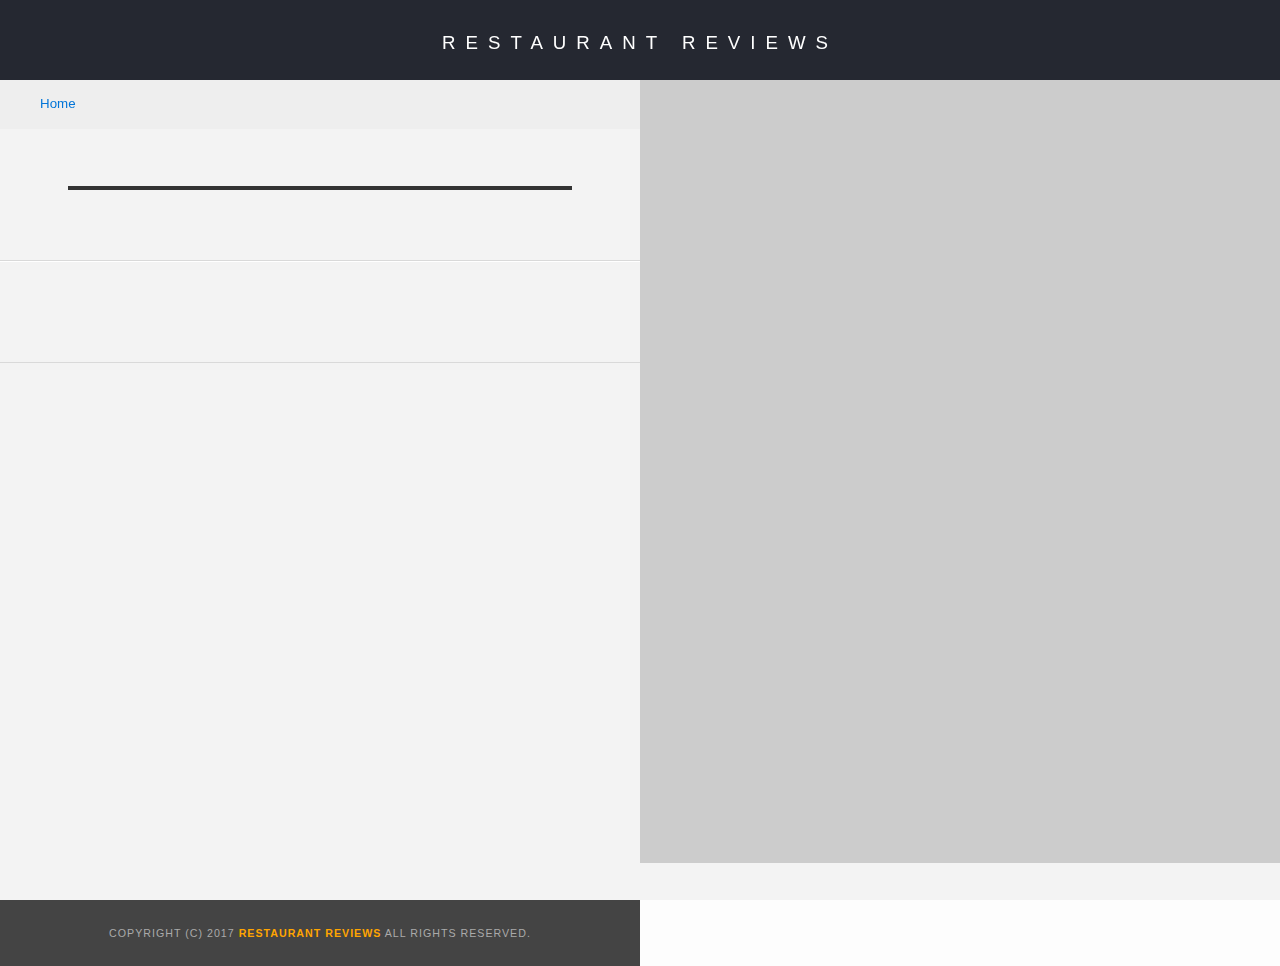
<file: restaurant.html>
<!DOCTYPE html>
<html lang="en">

<head>
  <meta charset="utf-8">
  <meta name="viewport" content="width=device-width, initial-scale=1.0">
  <!-- Normalize.css for better cross-browser consistency -->
  <link rel="stylesheet" src="//normalize-css.googlecode.com/svn/trunk/normalize.css" />
  <!-- Main CSS file -->
  <link rel="stylesheet" href="css/styles.css" type="text/css">
  <link rel="stylesheet" href="https://unpkg.com/leaflet@1.3.1/dist/leaflet.css" integrity="sha512-Rksm5RenBEKSKFjgI3a41vrjkw4EVPlJ3+OiI65vTjIdo9brlAacEuKOiQ5OFh7cOI1bkDwLqdLw3Zg0cRJAAQ==" crossorigin=""/>
  <title>Restaurant Info</title>
</head>

<body class="inside">
  <!-- Beginning header -->
  <header>
    <!-- Beginning nav -->
    <nav>
      <h1><a href="/">Restaurant Reviews</a></h1>
    </nav>
    <!-- Beginning breadcrumb -->
    <nav id="breadcrump-nav">
      <ul id="breadcrumb" aria-label="Breadcrumb">
        <li><a href="/">Home</a></li>
      </ul>
    </nav>
    <!-- End breadcrumb -->
    <!-- End nav -->
  </header>
  <!-- End header -->

  <!-- Beginning main -->
  <main id="maincontent">
    <!-- Beginning map -->
    <section id="map-container" role="application" alt="Restaurant Map Position">
      <div id="map"></div>
    </section>
    <!-- End map -->
    <!-- Beginning restaurant -->
    <section id="restaurant-container" aria-label="Restaurant Info">
      <h2 id="restaurant-name"></h2>
      <img id="restaurant-img">
      <p id="restaurant-cuisine"></p>
      <p id="restaurant-address"></p>
      <table id="restaurant-hours" tabindex="0"></table>
    </section>
    <!-- end restaurant -->
    <!-- Beginning reviews -->
    <section id="reviews-container">
      <ul id="reviews-list" tabindex="0"></ul>
    </section>
    <!-- End reviews -->
  </main>
  <!-- End main -->

  <!-- Beginning footer -->
  <footer id="footer">
    Copyright (c) 2017 <a href="/"><strong>Restaurant Reviews</strong></a> All Rights Reserved.
  </footer>
  <!-- End footer -->
  <script src="https://unpkg.com/leaflet@1.3.1/dist/leaflet.js" integrity="sha512-/Nsx9X4HebavoBvEBuyp3I7od5tA0UzAxs+j83KgC8PU0kgB4XiK4Lfe4y4cgBtaRJQEIFCW+oC506aPT2L1zw==" crossorigin=""></script>
  <!-- Beginning scripts -->
  <!-- Database helpers -->
  <script type="text/javascript" src="js/dbhelper.js"></script>
  <!-- Main javascript file -->
  <script type="text/javascript" src="js/restaurant_info.js"></script>
  <!-- Google Maps -->
 <!--  <script async defer src="https://maps.googleapis.com/maps/api/js?key=AIzaSyA_tKbW6A5pQ-eupxI56myUnHLqYCzOjKo&libraries=places&callback=initMap"></script> -->
  <!-- End scripts -->

</body>

</html>
</file>
<file: css/styles.css>
@charset "utf-8";
/* CSS Document */

body,
html {
    height: 100%;
    width: 100%;

}

html,
html * {
    padding: 0;
    margin: 0;
    box-sizing: border-box;
}

body,td,th,p{
	font-family: Arial, Helvetica, sans-serif;
	font-size: 10pt;
	color: #333;
	line-height: 1.5;
}
body {
	background-color: #fdfdfd;
	margin: 0;
	position:relative;
}
ul, li {
	font-family: Arial, Helvetica, sans-serif;
	font-size: 10pt;
	color: #333;

	display: inline-block;
}
a {
	color: orange;
	text-decoration: none;
}
a:hover, a:focus {
	color: #3397db;
	text-decoration: none;
}
a img{
	border: none 0px #fff;
}
h1, h2, h3, h4, h5, h6 {
  font-family: Arial, Helvetica, sans-serif;
  margin: 0 0 20px;
}
article, aside, canvas, details, figcaption, figure, footer, header, hgroup, menu, nav, section {
	display: block;
}
#maincontent {
  background-color: #f3f3f3;
  min-height: 100%;
}
#footer {
  background-color: #444;
  color: #aaa;
  font-size: 8pt;
  letter-spacing: 1px;
  padding: 25px;
  text-align: center;
  text-transform: uppercase;
}
/* ====================== Navigation ====================== */
nav {
  width: 100%;
  height: 80px;
  background-color: #252831;
  text-align:center;
  display: flex;
}
nav h1 {
  margin: auto;
}
nav h1 a {
  color: #fff;
  font-size: 14pt;
  font-weight: 200;
  letter-spacing: 10px;
  text-transform: uppercase;
}
#breadcrumb {
    list-style: none;
    font-size: 17px;
}

#breadcrump-nav {
    width: 50%;
    margin: 0;
    background-color: #eee;
    padding: 10px 40px 16px;
    height: 49px;
}

/* Display list items side by side */
#breadcrumb li {
    display: inline;
}

/* Add a slash symbol (/) before/behind each list item */
#breadcrumb li+li:before {
    padding: 8px;
    color: black;
    content: "/\00a0";
}

/* Add a color to all links inside the list */
#breadcrumb li a {
    color: #0275d8;
    text-decoration: none;
}

/* Add a color on mouse-over */
#breadcrumb li a:hover {
    color: #01447e;
    text-decoration: underline;
}
/* ====================== Map ====================== */
#map {
  height: 400px;
  width: 100%;
  background-color: #ccc;
}
/* ====================== Restaurant Filtering ====================== */
.filter-options {
  width: 100%;
  background-color: #3397DB;
  align-items: center;
}
.filter-options h2 {
  color: white;
  font-size: 1rem;
  font-weight: normal;
  line-height: -1;
  margin: 0 20px;
  padding-bottom: 2px;
}
.filter-options select {
  background-color: white;
  border: 1px solid #fff;
  font-family: Arial,sans-serif;
  font-size: 11pt;
  height: 35px;
  letter-spacing: 0;
  margin: 0px 10px 10px 10px;
  padding: 0 10px;
  width: 200px;
}

/* ====================== Restaurant Listing ====================== */
#restaurants-list {
  background-color: #f3f3f3;
  list-style: outside none none;
  margin: 0;
  padding: 20px 15px 60px;
  text-align: center;
}
#restaurants-list li {
  background-color: #fff;
  border: 2px solid #ccc;
  font-family: Arial,sans-serif;
  margin: 12px;
  min-height: 380px;
  padding: 0 30px 25px;
  text-align: left;
  width: 345px;
}
#restaurants-list .restaurant-img {
  background-color: #ccc;
  display: block;
  margin: 0;
  max-width: 100%;
  min-width: 100%;
}
#restaurants-list li h2 {
  color: #f18200;
  font-family: Arial,sans-serif;
  font-size: 14pt;
  font-weight: 200;
  letter-spacing: 0;
  line-height: 1.3;
  margin: 20px 0 10px;
  text-transform: uppercase;
}
#restaurants-list p {
  margin: 0;
  font-size: 11pt;
}
#restaurants-list li a {
  background-color: orange;
  border-bottom: 3px solid #eee;
  color: #fff;
  display: inline-block;
  font-size: 10pt;
  margin: 15px 0 0;
  padding: 8px 30px 10px;
  text-align: center;
  text-decoration: none;
  text-transform: uppercase;
}

/* ====================== Restaurant Details ====================== */
.inside header {
  position: fixed;
  top: 0;
  width: 100%;
  z-index: 1000;
}
.inside #map-container {
  background: blue none repeat scroll 0 0;
  height: 87%;
  position: fixed;
  right: 0;
  top: 80px;
  width: 50%;
}
.inside #map {
  background-color: #ccc;
  height: 100%;
  width: 100%;
}
.inside #footer {
  bottom: 0;
  width: 50%;
}
#restaurant-name {
  color: #f18200;
  font-family: Arial,sans-serif;
  font-size: 20pt;
  font-weight: 200;
  letter-spacing: 0;
  margin: 15px 0 30px;
  text-transform: uppercase;
  line-height: 1.1;
  width: 90%;
  align-self: center;
}
#restaurant-img {
	width: 90%;
  margin: 0 auto;
}
#restaurant-address {
  font-size: 12pt;
  margin: 10px 0px;
  align-self: center;
  width: 90%;
}
#restaurant-cuisine {
  background-color: #333;
  color: #ddd;
  font-size: 12pt;
  font-weight: 300;
  letter-spacing: 10px;
  margin: 0 0 20px;
  padding: 2px 0;
  text-align: center;
  text-transform: uppercase;
	width: 90%;
  align-self: center;
}
#restaurant-container, #reviews-container {
  border-bottom: 1px solid #d9d9d9;
  border-top: 1px solid #fff;
  padding: 140px 40px 30px; /*Possible change*/
  width: 50%;
  display: flex;
  flex-direction: column;
}

#restaurant-hours {
  width: 90%;
  align-self: center;
}

#reviews-container {
  padding: 20px 40px 80px;
}
#reviews-container h3 {
  color: #f58500;
  font-size: 18pt;
  font-weight: 300;
  letter-spacing: -1px;
  padding-bottom: 1pt;
  align-self: center;
}
#reviews-list {
  margin: 0;
  padding: 0;
}
#reviews-list li {
  background-color: #fff;
  border: 2px solid #f3f3f3;
  display: block;
  list-style-type: none;
  margin: 0 0 30px;
  overflow: hidden;
  padding: 0 20px 20px;
  position: relative;
  width: 100%;
}
#reviews-list li p {
  margin: 0 0 10px;
}
#restaurant-hours td {
  color: #666;
}

@media screen and (max-width: 1000px) {
    #reviews-container {
        padding: 0px 27px 80px;
    }
}

@media screen and (max-width: 800px) {
    #restaurants-list {
        padding: 0;
    }
}

@media screen and (max-width: 750px) {
    /*Restaurant Page*/
    #breadcrump-nav {
        width: 100%;
    }
    .inside #map-container {
        width: 100%;
        height: 80vw;
        position: relative;
        top: 0;
    }
    #restaurant-container, #reviews-container {
        width: 100%;
        padding: 45px 10px 30px;
    }
    #reviews-container {
        padding: 10px 15px 15px;
    }
    .inside #footer {
        width: 100%;
    }
    .inside header {
      position: relative;
    }
}

@media screen and (max-width: 450px) {
  nav h1 {
      padding: 0 5px;
  }
  .filter-options {
      display: flex;
      flex-direction: column;
  }
  #restaurants-list li {
    margin: 20px 0 20px 0;
    padding: 0 20px 25px;
    width: 315px;
  }
}
@media screen and (max-width: 360px) {
  /* Main Page */
    .filter-options {
      display: flex;
      flex-direction: column;
    }
    .filter-options select {
      height: 28px;
    }
    #restaurants-list {
      padding: 0;
    }
    #restaurants-list li {
      margin: 20px 0 20px 0;
      padding: 0 20px 25px;
      width: 315px;
    }
    #map {
      height: 385px;
    }
    .leaflet-right, .leaflet-control {
      height: 30px;
    }
    /* Restaurant Page */
    .inside header {
      position: relative;
    }
    .inside #map-container {
      width: 100%;
      height: 80vw;
      position: relative;
      top: 0;
    }
    #breadcrumb {
      width: 100%;
    }
    #restaurant-container, #reviews-container {
      width: 100%;
      padding: 10px 10px 30px
    }
    #reviews-list li {
      padding: 0 7px 15px;
    }
    .inside #footer {
      width: 100%;
    }
}

/**************************************** Skip to main content button provided by this site: *******************************************

https://accessibility.oit.ncsu.edu/it-accessibility-at-nc-state/developers/accessibility-handbook/mouse-and-keyboard-events/skip-to-main-content/

***************************************************************************************************************************************/
a.skip-main {
    left:-999px;
    position:absolute;
    top:auto;
    width:1px;
    height:1px;
    overflow:hidden;
    z-index:-999;
}
a.skip-main:focus, a.skip-main:active {
    color: #fff;
    background-color:#000;
    left: auto;
    top: auto;
    width: 30%;
    height: auto;
    overflow:auto;
    margin: 10px 35%;
    padding:5px;
    border-radius: 15px;
    border:4px solid yellow;
    text-align:center;
    font-size:1.2em;
    z-index:999;
}
</file>
